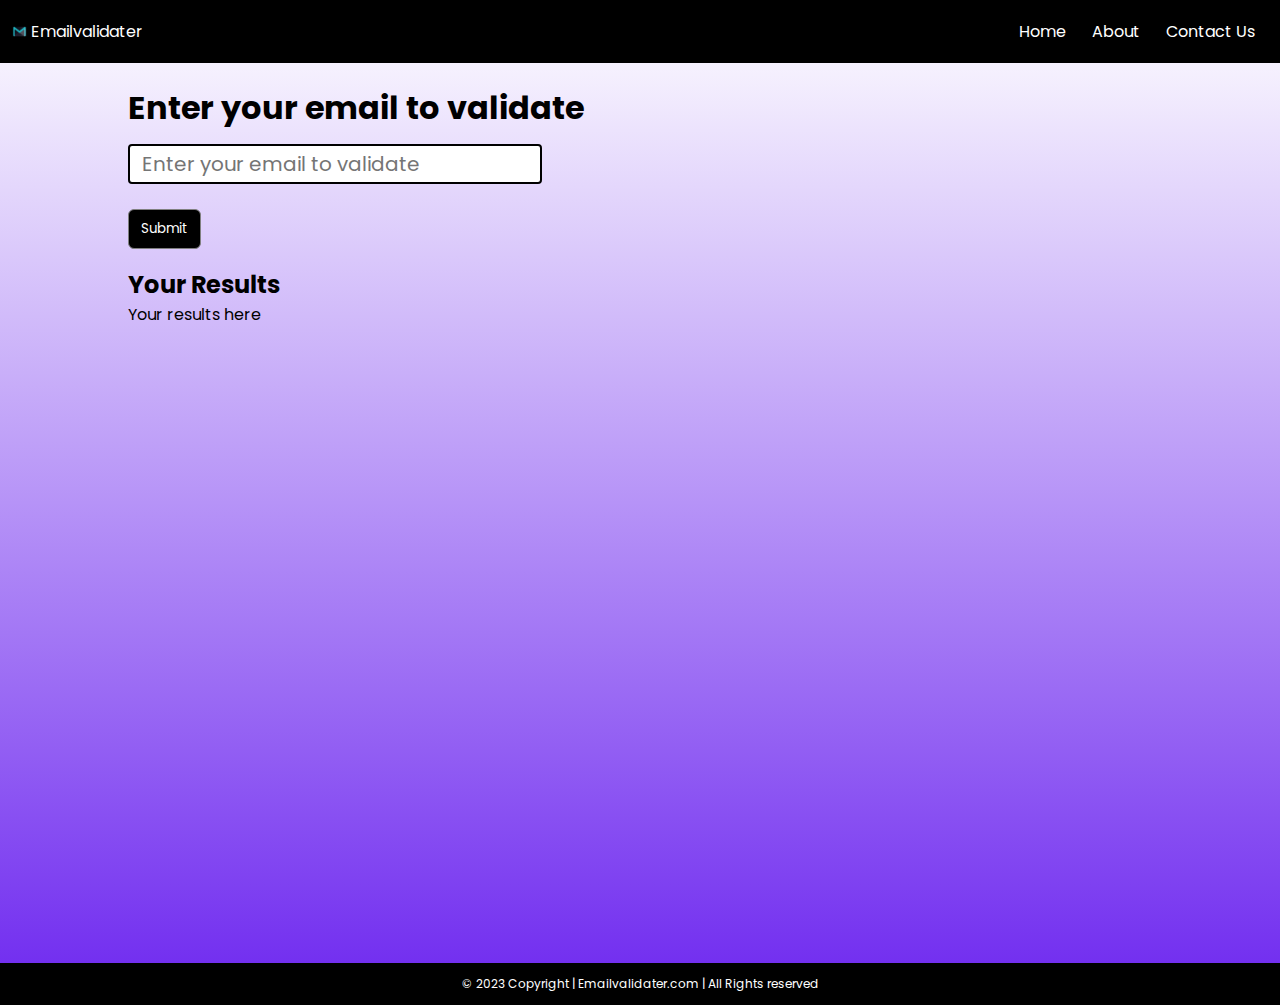
<file: index.html>
<!DOCTYPE html>
<html lang="en">
  <head>
    <meta charset="UTF-8" />
    <meta http-equiv="X-UA-Compatible" content="IE=edge" />
    <meta name="viewport" content="width=device-width, initial-scale=1.0" />
    <title>Email Validator</title>
    <link rel="stylesheet" href="style.css" />
    <style>
      body{
        background-image: linear-gradient(rgb(255, 255, 255), rgb(109, 39, 239));
      }
    </style>
  </head>
  <body>
    <header>
      <nav>
        <div class="logo">
          <img src="logo.jpeg" alt="email svg" />
          <span>Emailvalidater</span>
        </div>
        <ul>
          <li><a href="index.html">Home</a></li>
          <li><a href="about.html">About</a></li>
          <li><a href="contact.html">Contact Us</a></li>
        </ul>
      </nav>
    </header>
    <main>
      <div class="container">
        <h1>Enter your email to validate</h1>
        <form action="/submit" method="post">
          <input
            placeholder="Enter your email to validate"
            type="text"
            id="username"
            name="username"
            required
          />
          <br /><br />

          <input id="submitBtn" class="btn" type="submit" value="Submit" />
        </form>
      </div>
      <div class="container">
        <h2>Your Results</h2>
        <div id="resultCont">Your results here</div>
      </div>
    </main>
    <footer>&copy; 2023 Copyright | Emailvalidater.com | All Rights reserved</footer>
    <script src="script.js"></script>
  </body>
</html>
</file>
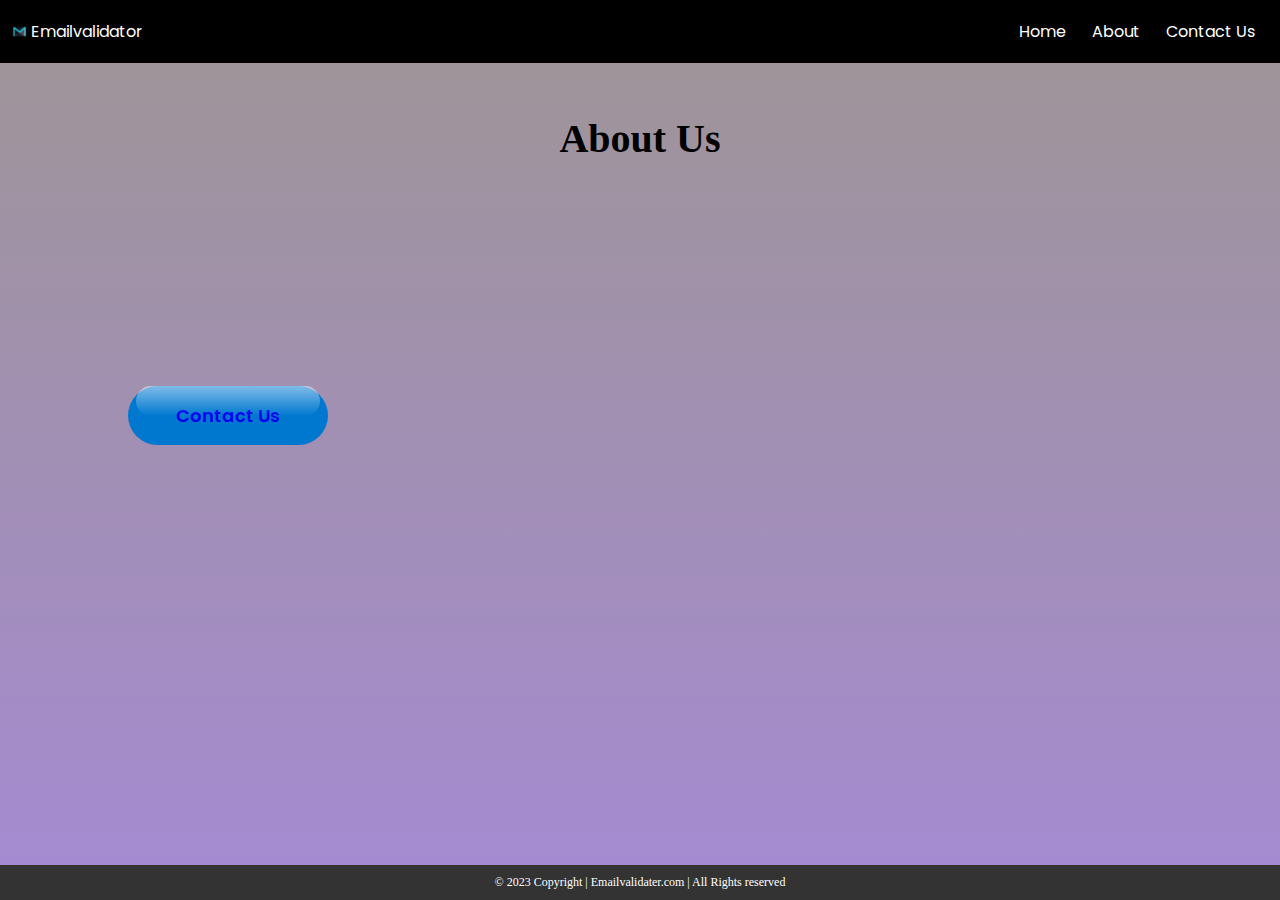
<file: about.html>
<!DOCTYPE html>
<html lang="en">
  <head>
    <meta charset="UTF-8" />
    <meta
      http-equiv="X-UA-Compatible"
      content="IE=edge"
    />
    <meta
      name="viewport"
      content="width=device-width, initial-scale=1.0"
    />
    <title>About</title>
    <link
      rel="stylesheet"
      href="style.css"
    />
    <style>
      /* Add styles for the sticky footer */
      body {
        margin: 0;
        padding: 0;
        display: flex;
        font-family: Arial, sans-serif;
        flex-direction: column;
        min-height: 100vh; /* Ensure the body takes up at least the full viewport height */
        background-image: linear-gradient(
          rgb(158, 149, 149),
          rgb(165, 138, 211)
        ); /* Change background color with rgba */
      }

      h1,
      h2,
      p {
        font-family: "Your Desired Font", "Times New Roman", Times, serif;
      }

      .container {
        flex-grow: 1; /* Allow the container to grow and push the footer to the bottom */
        padding: 20px;
        display: flex;
        flex-direction: column;
        /* Remove text-align center to align content to the left */
      }

      header {
        text-align: center;
        margin-bottom: 20px;
      }

      /* Add animation for header */
      header h1 {
        font-size: 2.5em;
        animation: fadeIn 1s ease-in-out;
      }

      @keyframes fadeIn {
        from {
          opacity: 0;
          transform: translateY(-20px);
        }
        to {
          opacity: 1;
          transform: translateY(0);
        }
      }

      section {
        margin-bottom: 40px;
        /* Remove text-align center to align content to the left */
      }

      /* Add animation for sections */
      section h2,
      section p {
        opacity: 0;
        transform: translateY(20px);
        animation: fadeIn 1s ease-in-out forwards;
      }

      ul {
        list-style: none;
        padding: 0;
      }

      /* Style the footer */
      footer {
        background-color: #333;
        color: #fff;
        text-align: center;
        padding: 10px 0;
      }

      /* Style the button */
      .button-71 {
        background-color: #0078d0;
        border: 0;
        margin: 8px 0px;
        border-radius: 56px;
        color: #fff;
        cursor: pointer;
        display: inline-block;
        font-family: system-ui, -apple-system, system-ui, "Segoe UI", Roboto, Ubuntu, "Helvetica Neue", sans-serif;
        font-size: 18px;
        font-weight: 600;
        outline: 0;
        padding: 16px 21px;
        position: relative;
        text-align: center;
        text-decoration: none;
        transition: all 0.3s;
        user-select: none;
        -webkit-user-select: none;
        touch-action: manipulation;
      }

      .button-71:before {
        background-color: initial;
        background-image: linear-gradient(#fff 0, rgba(255, 255, 255, 0) 100%);
        border-radius: 125px;
        content: "";
        height: 50%;
        left: 4%;
        opacity: 0.5;
        position: absolute;
        top: 0;
        transition: all 0.3s;
        width: 92%;
      }
      .no-underline {
        text-decoration: none;
      }

      .button-71:hover {
        box-shadow: rgba(255, 255, 255, 0.2) 0 3px 15px inset, rgba(0, 0, 0, 0.1) 0 3px 5px, rgba(0, 0, 0, 0.1) 0 10px 13px;
        transform: scale(1.05);
      }

      @media (min-width: 768px) {
        .button-71 {
          padding: 16px 48px;
        }
      }
    </style>
  </head>
  <body>
    <header>
      <nav>
        <div class="logo">
          <img src="logo.jpeg" alt="email svg" />
          <span>Emailvalidator</span>
        </div>
        <ul>
          <li><a href="index.html">Home</a></li>
          <li><a href="about.html">About</a></li>
          <li><a href="contact.html">Contact Us</a></li>
        </ul>
      </nav>
    </header>
    <div class="container">
      <header>
        <h1>About Us</h1>
      </header>
      <section>
        <h2>Our Website Benefits</h2>
        <p>
          Emailvalidator.com offers a wide range of benefits to its users. With
          our advanced email validation tools, you can ensure the quality and
          accuracy of your email lists, leading to improved email marketing
          campaign performance. Our services help you eliminate invalid and
          potentially harmful email addresses, reduce bounce rates, and enhance
          your sender reputation. Additionally, we provide real-time
          verification, bulk validation, and integration options for seamless
          email list management. Join us today and experience the advantages of
          a clean and efficient email list management solution.
        </p>
      </section>

      <section>
        <h2>Contact Us</h2>
        <p>
          If you have any questions or would like to get in touch with us,
          please...
        </p>
        <button class="button-71" role="button">
          <a href="contact.html" class="no-underline">Contact Us</a>
        </button>
      </section>
    </div>
    <footer>
      <p>&copy; 2023 Copyright | Emailvalidater.com | All Rights reserved</p>
    </footer>
    <script src="script.js"></script>
  </body>
</html>
</file>
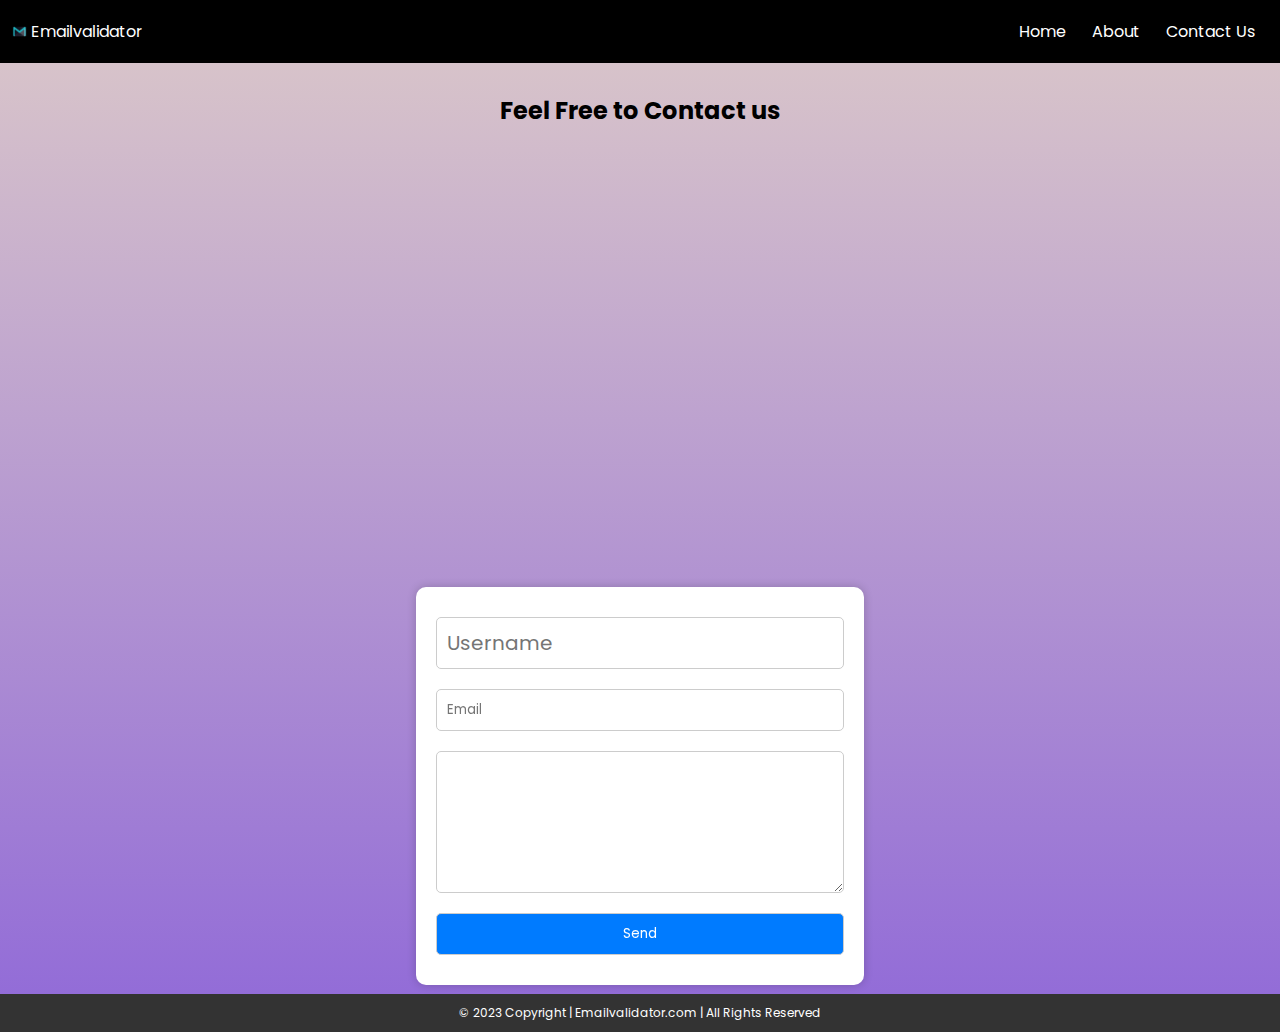
<file: contact.html>
<!DOCTYPE html>
<html lang="en">
<head>
    <meta charset="UTF-8">
    <meta http-equiv="X-UA-Compatible" content="IE=edge">
    <meta name="viewport" content="width=device-width, initial-scale=1.0">
    <title>Email Validator</title>
    <link rel="stylesheet" href="style.css" />
    <style>
        body {
            font-family: Arial, sans-serif;
            margin: 0;
            padding: 0;
            background-color: #f0f0f0;
            display: flex;
            flex-direction: column;
            min-height: 100vh; /* Ensure the body takes up at least the full viewport height */
        }

        h2.common-heading {
            text-align: center;
            margin-top: 30px;
        }

        iframe {
            width: 100%;
            height: 450px;
            border: 0;
        }

        .container {
            display: flex;
            justify-content: center;
            align-items: center;
            flex-grow: 1; /* Allow the container to grow and push the footer to the bottom */
        }

        .contact-form {
            background-color: #ffffff;
            padding: 20px;
            border-radius: 10px;
            box-shadow: 0px 0px 10px rgba(0, 0, 0, 0.2);
        }

        .contact-inputs {
            display: flex;
            flex-direction: column;
        }

        .contact-inputs input,
        .contact-inputs textarea {
            margin: 10px 0;
            padding: 10px;
            border: 1px solid #ccc;
            border-radius: 5px;
        }

        .contact-inputs input[type="submit"] {
            background-color: #007bff;
            color: #fff;
            cursor: pointer;
        }

        .contact-inputs input[type="submit"]:hover {
            background-color: #0056b3;
        }

        footer {
            text-align: center;
            background-color: #333;
            color: #fff;
            padding: 10px 0;
        }
        body{
        background-image: linear-gradient(rgb(220, 201, 201), rgb(144, 105, 216));
      }
    </style>
</head>
<body>
    <header>
        <nav>
            <div class="logo">
                <img src="logo.jpeg" alt="email svg" />
                <span>Emailvalidator</span>
            </div>
            <ul>
                <li><a href="index.html">Home</a></li>
                <li><a href="about.html">About</a></li>
                <li><a href="contact.html">Contact Us</a></li>
            </ul>
        </nav>
    </header>

    <h2 class="common-heading">Feel Free to Contact us</h2>

    <iframe
      src="https://www.google.com/maps/embed?pb=!1m18!1m12!1m3!1d14651.300341477852!2d85.30684868142619!3d23.35835076226488!2m3!1f0!2f0!3f0!3m2!1i1024!2i768!4f13.1!3m3!1m2!1s0x39f4e1a9d7264cdd%3A0x2620bc7be60096c9!2sHindpiri%2C%20Ranchi%2C%20Jharkhand!5e0!3m2!1sen!2sin!4v1692379857293!5m2!1sen!2sin"
      width="100%"
      height="450"
      style="border: 0" 
      allowfullscreen=""
      loading="lazy"
      referrerpolicy="no-referrer-when-downgrade"></iframe>

    <div class="container">
      <div class="contact-form">
        <form
          action="https://formspree.io/f/xknlqkyy"
          method="POST"
          class="contact-inputs">
          <input
            type="text"
            name="username"
            placeholder="Username"
            autocomplete="off"
            required
          />

          <input
            type="email"
            name="email"
            placeholder="Email"
            autocomplete="off"
            required
          />

          <textarea
            name="message"
            cols="30"
            rows="6"
            autocomplete="off"
            required></textarea>

          <input type="submit" value="Send" />
        </form>
      </div>
    </div>
    <footer>&copy; 2023 Copyright | Emailvalidator.com | All Rights Reserved</footer>
    <script src="script.js"></script>
  </body>
</html>
</file>
<file: style.css>
@import url('https://fonts.googleapis.com/css2?family=Noto+Sans:ital,wght@0,700;1,300&family=Poppins:wght@300;400;500;600&display=swap');


* {
    padding: 0;
    margin: 0;
    font-family: 'Noto Sans', sans-serif;
    font-family: 'Poppins', sans-serif;
}


nav {
    display: flex;
    align-items: center;
    justify-content: space-between;
    background-color: black;
    color: white;
    padding: 19px 12px;
}


ul {
    display: flex;
}


ul li {
    list-style: none;
    padding: 0 13px;
}


ul li a{
    color: white;
    text-decoration: none;
}


ul >li> a:hover{
    color: rgb(192, 189, 205);
}


main{
    min-height: 100vh;
}


.logo img{
    width: 15px;
    filter: invert(1);
}


.container{
    max-width: 80vw;
    margin: auto;
    padding: 9px 15px;
}


.container h1{
    padding: 12px 0;
}


input[type='text']{
    min-width: 23vw;
    padding: 3px 12px;
    border: 2px solid black;
    border-radius: 4px;
    font-size: 20px;
}


.btn{
    background: black;
    color: white;
    padding: 9px 12px;
    border: 1px solid gray;
    border-radius: 6px;
    cursor: pointer;
}

#resultCont div::first-letter{
    text-transform: uppercase;
}


footer{
    font-size: 12px;
    background-color: black;
    color: white;
    display: flex;
    padding: 12px;
    display: flex;
    justify-content: center;
    align-items: center;
}

@media only screen and (max-width: 600px) {

    .container{
        font-size: 12px;
    }

    input[type='text'] {
        width: 100%;
    }

    nav{
        flex-direction: column;
    }
    .logo{
        padding: 6px 0;
        font-size: 12px;
    }
    .logo span{
        font-size: 20px;
    }
    .logo img{
        width: 15px;
        filter: invert(1);
    }
}
</file>
